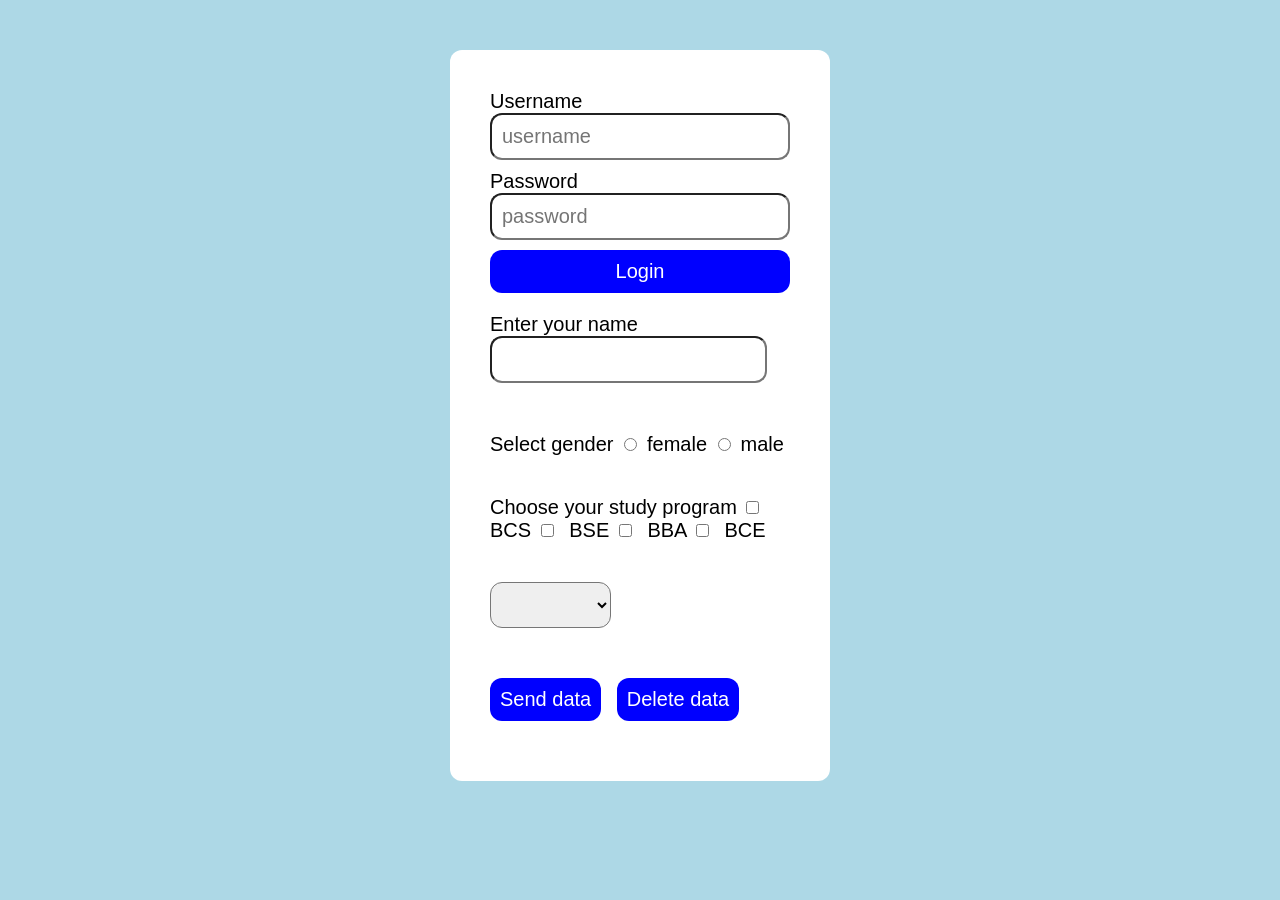
<file: index.html>
<!DOCTYPE html>
<html lang="en">
<head>
    <meta charset="UTF-8">
    <meta name="viewport" content="width=device-width, initial-scale=1.0">
    <title>Document</title>
    <link rel="stylesheet" href="style.css">
</head>
<body>
    <form action="">
        <label for="username">Username</label>
        <input type="text" id="username" class="username" placeholder="username" required/>
        <label for="password">Password</label>
        <input type="password" maxlength="8" id="password" class="password" placeholder="password" required/>
        <button type="submit">Login</button>

     <p>Enter your name
        <input type="text" name="your name" class="enter_name">
        </p>

     <p>Select gender
        <input type="radio" name="gender" value="female">female
        <input type="radio" name="gender" value="male">male
     </p>
     <p>Choose your study program
            <input type="checkbox" name="study program" value="BCS"> BCS 
            <input type="checkbox" name="study program" value="BSE"> BSE
            <input type="checkbox" name="study program" value="BBA"> BBA
            <input type="checkbox" name="study program" value="BCE"> BCE


        </p>
        <p>
        <select name="location">   
            <option value="select district"></option>
            <option value="kampala">Kampala</option>
            <option value="wakiso">Wakiso</option>
            <option value="entebbe">Entebbe</option>
         <option value="mukono">Mukono</option>

     </select>
     </p>
        <p>
         <input type="submit" value="Send data">
         <input type="reset" value="Delete data">
     </p>
    </form>
</body>
</html>
</file>
<file: style.css>
body{
    background-color: lightblue;
}
form{
    background-color: white;
    width: 300px;
    padding: 40px; 
    display: flex;
    flex-direction: column;
    margin-left: auto;
    margin-right: auto;
    margin-top: 50px;
    border-radius: 12px;
    font-size: 20px;
    font-family: 'Segoe UI', Tahoma, Geneva, Verdana, sans-serif;
}
.username, .password{
    padding: 10px;
    margin-bottom: 10px;
    border-radius: 12px;
    font-size: 20px;
}
button{
padding: 10px;
background-color: blue;
color: white;
border: none;
border-radius: 12px;
font-size: 20px;
}
button:hover{
    background-color: darkblue;
}
button:active{
    background-color: white;
    color: blue;
}
label{
    display: inline-block;
}
.enter_name{
    padding: 10px;
    margin-bottom: 10px;
    border-radius: 12px;
    font-size: 20px;
}
input[type="radio"]{
    margin-right: 10px;
}
input[type="checkbox"]{
    margin-right: 10px;
}
select{
    padding: 10px;
    margin-bottom: 10px;
    border-radius: 12px;
    font-size: 20px;
}
input[type="submit"], input[type="reset"]{
    padding: 10px;
    background-color: blue;
    color: white;
    border: none;
    border-radius: 12px;
    font-size: 20px;
    margin-right: 10px;
}
input[type="submit"]:hover, input[type="reset"]:hover{
    background-color: darkblue;
}
</file>
